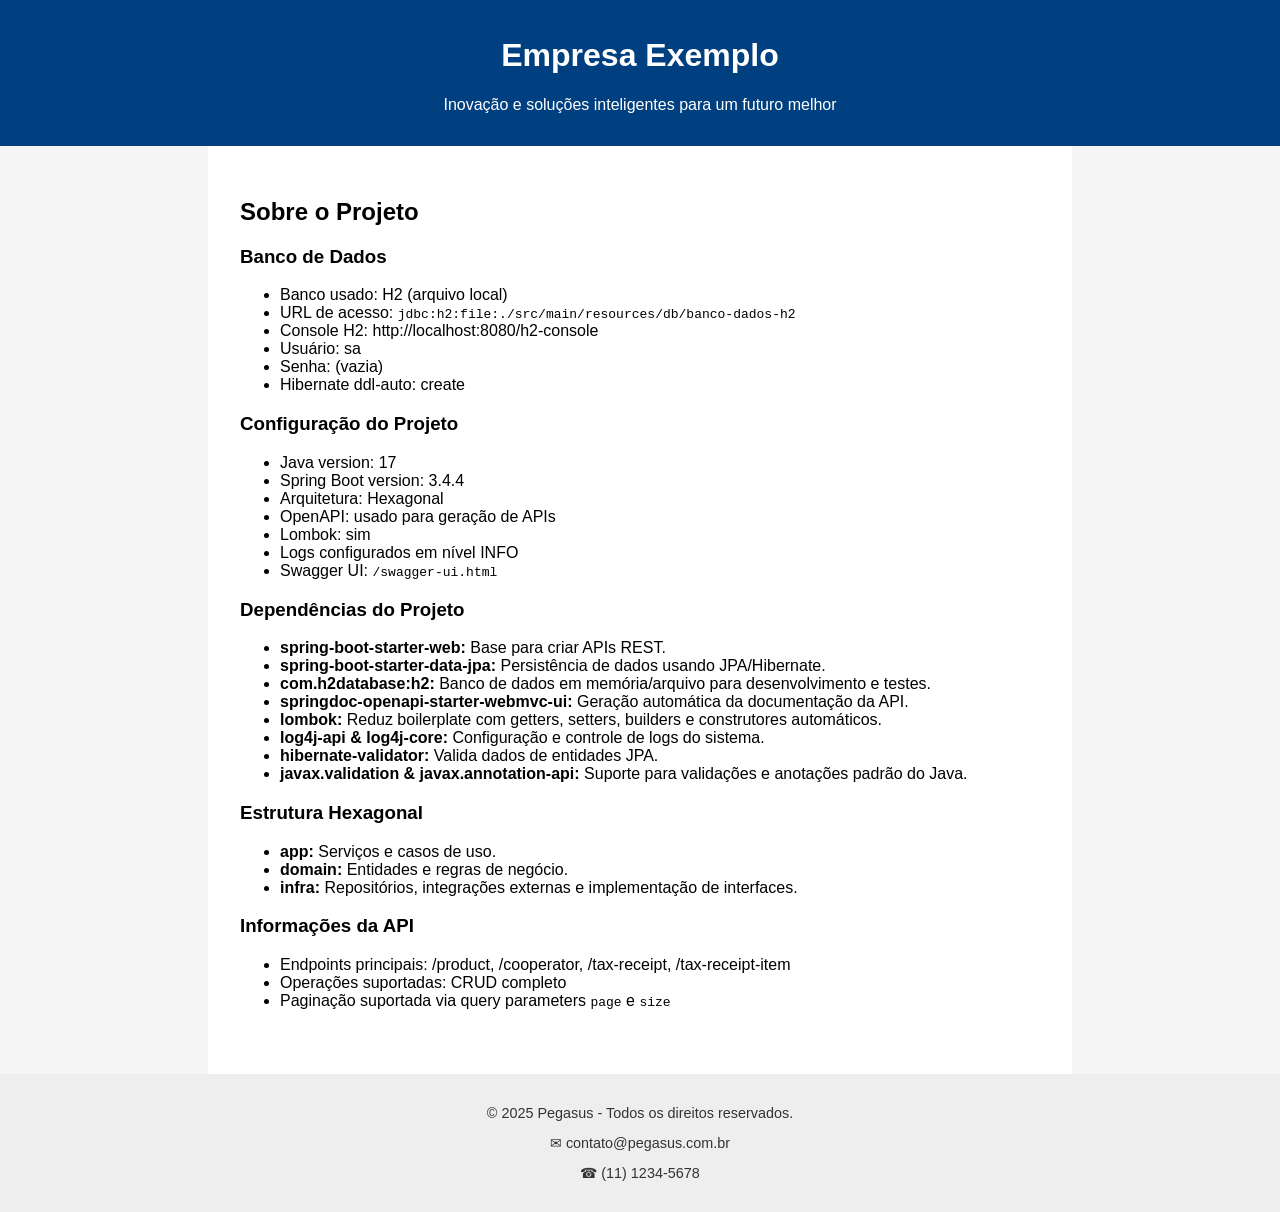
<file: src/main/resources/site/index.html>
<!DOCTYPE html>
<html lang="pt-BR">
<head>
    <meta charset="UTF-8">
    <title>Pegasus Enterprise SA</title>
    <style>
        body {
          font-family: sans-serif;
          margin: 0;
          padding: 0;
          background-color: #f5f5f5;
        }
        header {
          background-color: #004080;
          color: white;
          padding: 1rem 2rem;
          text-align: center;
        }
        main {
          padding: 2rem;
          max-width: 800px;
          margin: auto;
          background-color: white;
        }
        section {
          margin-bottom: 2rem;
        }
        footer {
          background-color: #eee;
          text-align: center;
          padding: 1rem;
          font-size: 0.9rem;
          color: #333;
        }
    </style>
</head>
<body>
<header>
    <h1>Empresa Exemplo</h1>
    <p>Inovação e soluções inteligentes para um futuro melhor</p>
</header>
<main>
    <section>
        <h2>Sobre o Projeto</h2>
        <h3>Banco de Dados</h3>
        <ul>
            <li>Banco usado: <span>H2 (arquivo local)</span></li>
            <li>URL de acesso: <code>jdbc:h2:file:./src/main/resources/db/banco-dados-h2</code></li>
            <li>Console H2: <a>http://localhost:8080/h2-console</a></li>
            <li>Usuário: <span>sa</span></li>
            <li>Senha: <span>(vazia)</span></li>
            <li>Hibernate ddl-auto: <span>create</span></li>
        </ul>
        <h3>Configuração do Projeto</h3>
        <ul>
            <li>Java version: <span>17</span></li>
            <li>Spring Boot version: <span>3.4.4</span></li>
            <li>Arquitetura: <span>Hexagonal</span></li>
            <li>OpenAPI: <span>usado para geração de APIs</span></li>
            <li>Lombok: <span>sim</span></li>
            <li>Logs configurados em nível <span>INFO</span></li>
            <li>Swagger UI: <code>/swagger-ui.html</code></li>
        </ul>
        <h3>Dependências do Projeto</h3>
        <ul>
            <li><strong>spring-boot-starter-web:</strong> <span>Base para criar APIs REST.</span>
            </li>
            <li><strong>spring-boot-starter-data-jpa:</strong> <span>Persistência de dados usando JPA/Hibernate.</span>
            </li>
            <li><strong>com.h2database:h2:</strong> <span>Banco de dados em memória/arquivo para desenvolvimento e testes.</span>
            </li>
            <li><strong>springdoc-openapi-starter-webmvc-ui:</strong>
                <span>Geração automática da documentação da API.</span>
            </li>
            <li><strong>lombok:</strong> <span>Reduz boilerplate com getters, setters, builders e construtores automáticos.</span>
            </li>
            <li><strong>log4j-api & log4j-core:</strong> <span>Configuração e controle de logs do sistema.</span>
            </li>
            <li><strong>hibernate-validator:</strong> <span
            >Valida dados de entidades JPA.</span></li>
            <li><strong>javax.validation & javax.annotation-api:</strong> <span>Suporte para validações e anotações padrão do Java.</span>
            </li>
        </ul>
        <h3>Estrutura Hexagonal</h3>
        <ul>
            <li><strong>app:</strong> <span>Serviços e casos de uso.</span></li>
            <li><strong>domain:</strong> <span>Entidades e regras de negócio.</span></li>
            <li><strong>infra:</strong> <span>Repositórios, integrações externas e implementação de interfaces.</span>
            </li>
        </ul>
        <h3>Informações da API</h3>
        <ul>
            <li>Endpoints principais: <span>/product, /cooperator, /tax-receipt, /tax-receipt-item</span>
            </li>
            <li>Operações suportadas: <span>CRUD completo</span></li>
            <li>Paginação suportada via query parameters <code>page</code> e <code>size</code></li>
        </ul>
    </section>
</main>

<footer>
    <p>&copy; <span>2025</span> <span>Pegasus</span> - Todos os direitos reservados.</p>
    <p>✉ <span>contato@pegasus.com.br</span></p>
    <p>☎ <span>(11) 1234-5678</span></p>
</footer>
</body>

</html>
</file>
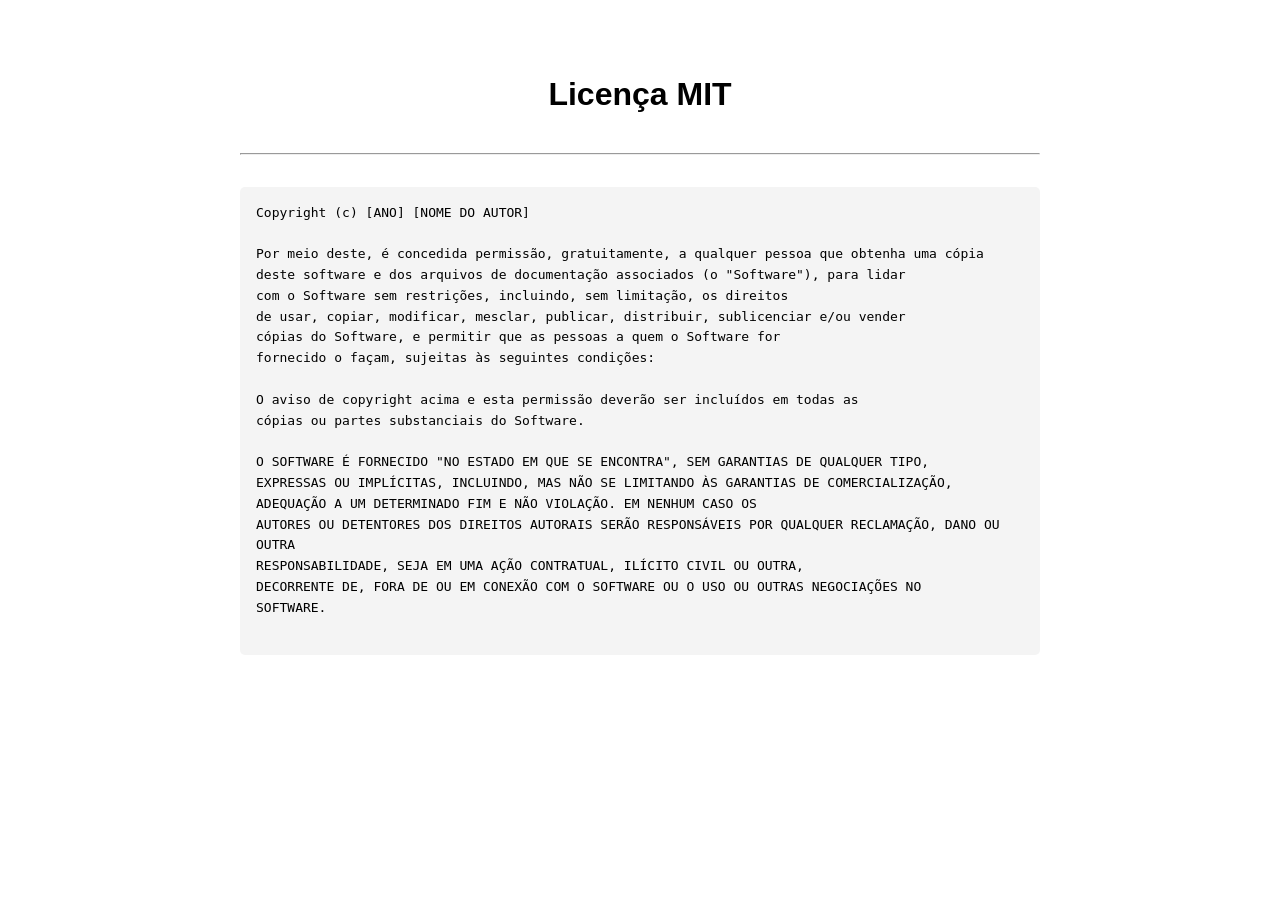
<file: src/main/resources/site/license.html>
<!DOCTYPE html>
<html lang="pt-BR">
    <head>
        <meta charset="UTF-8">
        <title>Licença MIT</title>
        <style>
            body {
              font-family: sans-serif;
              max-width: 800px;
              margin: 2rem auto;
              padding: 1rem;
              line-height: 1.6;
            }
            h1 {
              text-align: center;
            }
            hr {
              margin: 2rem 0;
            }
            pre {
              white-space: pre-wrap;
              background-color: #f4f4f4;
              padding: 1rem;
              border-radius: 5px;
            }
        </style>
    </head>
    <body>
        <h1>Licença MIT</h1>
        <hr>
            <pre>
Copyright (c) [ANO] [NOME DO AUTOR]

Por meio deste, é concedida permissão, gratuitamente, a qualquer pessoa que obtenha uma cópia
deste software e dos arquivos de documentação associados (o "Software"), para lidar
com o Software sem restrições, incluindo, sem limitação, os direitos
de usar, copiar, modificar, mesclar, publicar, distribuir, sublicenciar e/ou vender
cópias do Software, e permitir que as pessoas a quem o Software for
fornecido o façam, sujeitas às seguintes condições:

O aviso de copyright acima e esta permissão deverão ser incluídos em todas as
cópias ou partes substanciais do Software.

O SOFTWARE É FORNECIDO "NO ESTADO EM QUE SE ENCONTRA", SEM GARANTIAS DE QUALQUER TIPO,
EXPRESSAS OU IMPLÍCITAS, INCLUINDO, MAS NÃO SE LIMITANDO ÀS GARANTIAS DE COMERCIALIZAÇÃO,
ADEQUAÇÃO A UM DETERMINADO FIM E NÃO VIOLAÇÃO. EM NENHUM CASO OS
AUTORES OU DETENTORES DOS DIREITOS AUTORAIS SERÃO RESPONSÁVEIS POR QUALQUER RECLAMAÇÃO, DANO OU OUTRA
RESPONSABILIDADE, SEJA EM UMA AÇÃO CONTRATUAL, ILÍCITO CIVIL OU OUTRA,
DECORRENTE DE, FORA DE OU EM CONEXÃO COM O SOFTWARE OU O USO OU OUTRAS NEGOCIAÇÕES NO
SOFTWARE.
        </pre>
    </body>
</html>
</file>
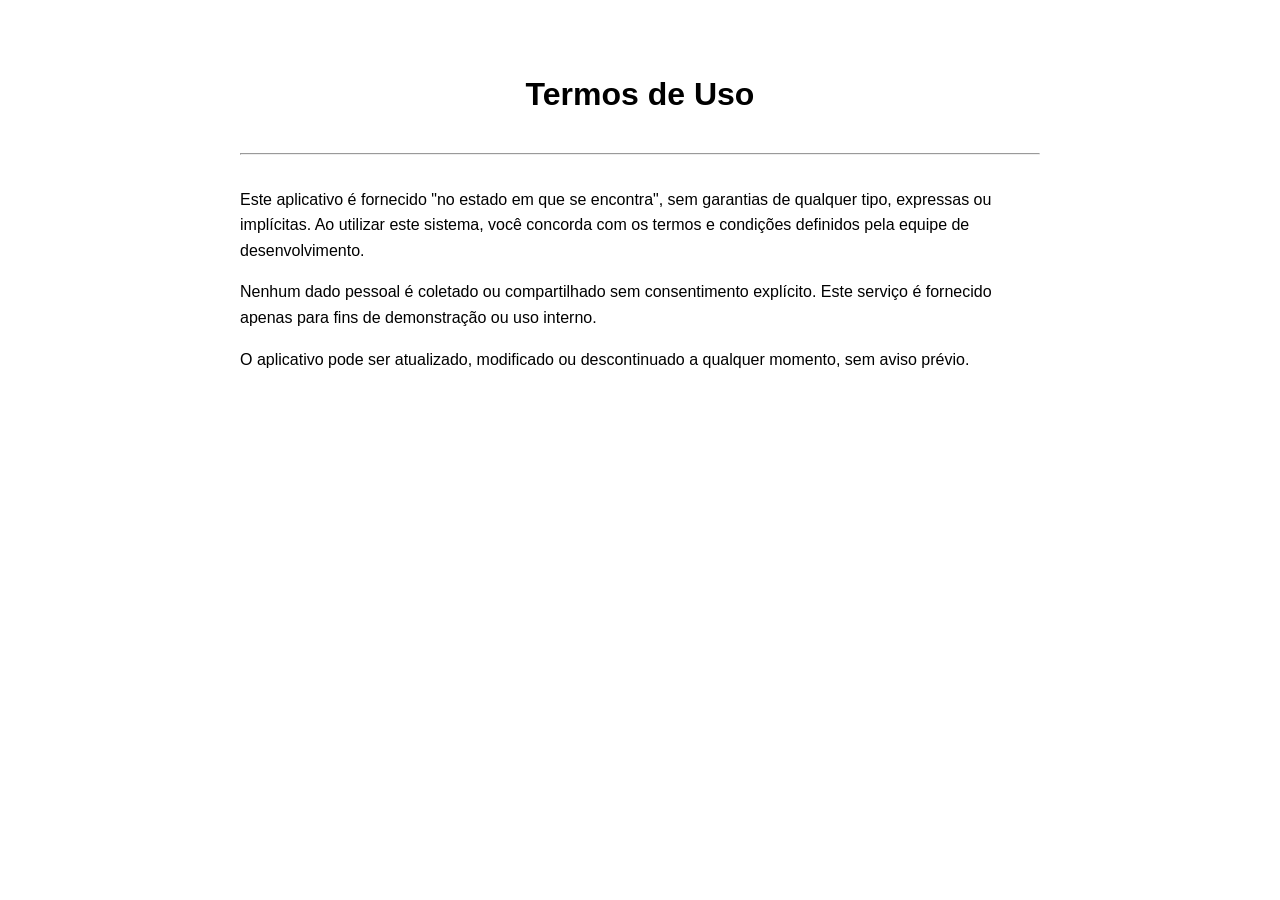
<file: src/main/resources/site/terms.html>
<!DOCTYPE html>
<html lang="pt-BR">
<head>
    <meta charset="UTF-8">
    <title>Termos de Uso</title>
    <style>
        body {
          font-family: sans-serif;
          max-width: 800px;
          margin: 2rem auto;
          padding: 1rem;
          line-height: 1.6;
        }
        h1 {
          text-align: center;
        }
        hr {
          margin: 2rem 0;
        }
    </style>
</head>
<body>
<h1>Termos de Uso</h1>
<hr>
<p>
    Este aplicativo é fornecido "no estado em que se encontra", sem garantias de qualquer tipo, expressas ou implícitas.
    Ao utilizar este sistema, você concorda com os termos e condições definidos pela equipe de desenvolvimento.
</p>
<p>
    Nenhum dado pessoal é coletado ou compartilhado sem consentimento explícito. Este serviço é fornecido
    apenas para fins de demonstração ou uso interno.
</p>
<p>
    O aplicativo pode ser atualizado, modificado ou descontinuado a qualquer momento, sem aviso prévio.
</p>
</body>
</html>
</file>
